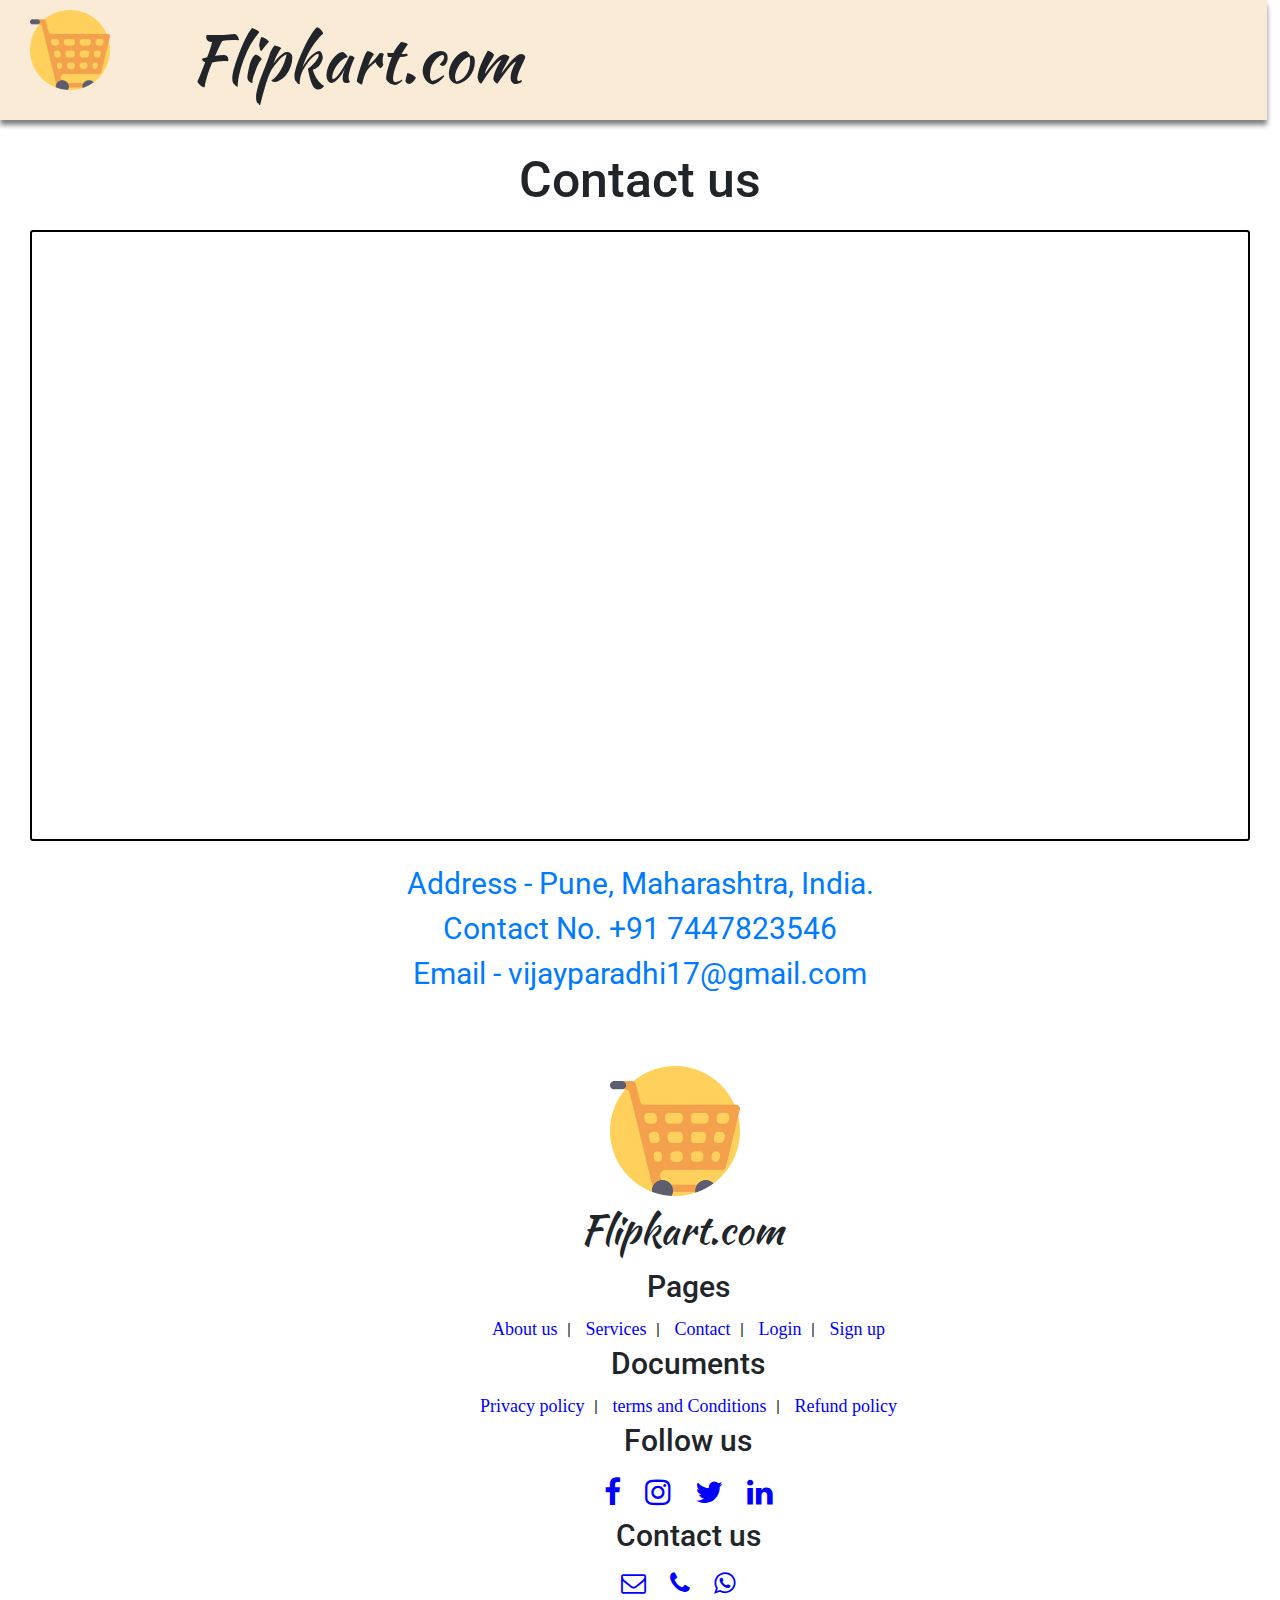
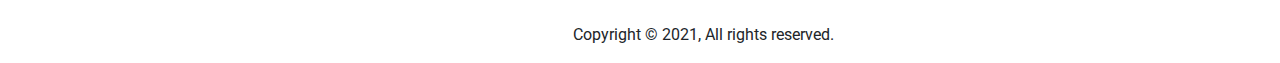
<file: contact.html>
<!DOCTYPE html>
<html lang="en">
<head>
    <meta charset="UTF-8">
    <meta http-equiv="X-UA-Compatible" content="IE=edge">
    <meta name="viewport" content="width=device-width, initial-scale=1.0, shrink-to-fit=no">
    <title>E-commerce</title>
    <link rel="stylesheet" href="style.css">

    <link rel="stylesheet" href="https://stackpath.bootstrapcdn.com/bootstrap/4.4.1/css/bootstrap.min.css">
    <link rel="stylesheet" href="https://cdnjs.cloudflare.com/ajax/libs/font-awesome/4.7.0/css/font-awesome.min.css">  
    <link rel="stylesheet" href="https://stackpath.bootstrapcdn.com/font-awesome/4.7.0/css/font-awesome.min.css">
</head>
<body>
    <nav class="nav nav_top">
        <div class="logo">
            <img src="images/shopping-cart.png" alt="E-cart" width="100px">
        </div>
        <h1>Flipkart.com</h1>
        <div class="nav_side">
            <a href="about.html">About us</a>
            <a href="services.html">Services</a>
            <a href="login.html">Login</a>
            <a href="signup.html">Sign up</a>
        </div>
    </nav>

    <div class="head">
        <h2>Contact us</h2>
    </div>
    <div class="map">
        <iframe src="https://www.google.com/maps/embed?pb=!1m18!1m12!1m3!1d3775.5531527099406!2d73.87542071437367!3d18.862526263550624!2m3!1f0!2f0!3f0!3m2!1i1024!2i768!4f13.1!3m3!1m2!1s0x3bdd352e2f25bdf1%3A0x7c9d8b2082fff38f!2sSangam%20Garden!5e0!3m2!1sen!2sin!4v1618593712790!5m2!1sen!2sin" width="100%" height="600" style="border:0;" allowfullscreen="" loading="lazy" ></iframe>
    </div>
    <div class="info">
        <a href="">Address - Pune, Maharashtra, India.</a><br>
        <a href="tel: +917447823546">Contact No. +91 7447823546</a><br>
        <a href="mailto: vijayparadhi17@gmail.com" target="_blank">Email - vijayparadhi17@gmail.com</a>

    <footer>
        <div class="logo">
            <img src="images/shopping-cart.png" alt="E-cart" width="150px">
            <h1>Flipkart.com</h1>
        </div>
        <div class="footer-content">
            <div class="pages">
                <h2>Pages</h2>
                <a href="about.html">About us</a>|
                <a href="services.html">Services</a>|
                <a href="contact.html">Contact</a>|
                <a href="login.html">Login</a>|
                <a href="signup.html">Sign up</a>
            </div>
            <div class="doc">
                <h2>Documents</h2>
                <a href="">Privacy policy</a>|
                <a href="">terms and Conditions</a>|
                <a href="">Refund policy</a>
            </div>
            <div class="social">
                <h2>Follow us</h2>
                <a href=""><i class="fa fa-facebook" aria-hidden="true"></i></a>
                <a href=""><i class="fa fa-instagram" aria-hidden="true"></i></a>
                <a href=""><i class="fa fa-twitter" aria-hidden="true"></i></a>
                <a href=""><i class="fa fa-linkedin" aria-hidden="true"></i></a>
            </div>
            <div class="contact">
                <h2>Contact us</h2>
                <a href="mailto: vijayparadhi17@gmail.com" target="_blank"><i class="fa fa-envelope-o" aria-hidden="true"></i></a>
                <a href="tel: +919325846870"><i class="fa fa-phone" aria-hidden="true"></i></a>
                <a href="https://api.WhatsApp.com/send?phone= +917447823546" target="_blank"><i class="fa fa-whatsapp" aria-hidden="true"></i></a>
                <a href="conatact.html"></a>
            </div>
        </div>

        <p>Copyright &copy; 2021, All rights reserved.</p>
    </footer>
</body>
    <script type="text/javascript">
    function validation()
    {
        var name=document.getElementById('usname').value;
        var email=document.getElementById('usemail').value;
        var number=document.getElementById('usnumber').value;

        var namecheck = /^[a-z][a-z\s]{3,50}*$/;
        var emailcheck = /^([A-Za-z0-9_\-\.])+\@([A-Za-z0-9_\-\.])+\.([A-Za-z]{2,4})$/
        var numbercheck = /^[6789]{1}[0-9]{9}$/;

        if(!namecheck.test(name))
        {
            document.getElementById("ername").innerHTML="Invalid name";
            document.review_sheet.name.focus() ;
            return false;
        }

        if(!emailcheck.test(email))
        {
            
            document.getElementById("eremail").innerHTML="Invalid email";
            document.review_sheet.email.focus() ;
            return false;
        }

        if(!numbercheck.test(number))
        {
            document.getElementById("ernumber").innerHTML="Invalid number";
            document.review_sheet.number.focus() ;
            return false;
        }
        return true;
        document.review_sheet.submit();
    } 
    </script>

    <script>
        const scriptURL = 'https://script.google.com/macros/s/AKfycbwY6iIzJgH2eZ1Fa-PJ-EEMbp3d4yCLHVpDT9dXe5k9RrleZWuVGI2X5x0jkzuIzQCm/exec '
        const form = document.forms['review_sheet']
      
        form.addEventListener('submit', e => {
          e.preventDefault()
          fetch(scriptURL, { method: 'POST', body: new FormData(form)})
            .then(response => alert("Thanks for review.."))
            .catch(error => console.error('Error!', error.message))
        })
    </script>

    <script src='https://stackpath.bootstrapcdn.com/bootstrap/4.4.1/js/bootstrap.bundle.min.js'></script>
    <script src='https://cdnjs.cloudflare.com/ajax/libs/jquery/3.2.1/jquery.min.js'></script>  
</html>
</file>
<file: style.css>
@import url('https://fonts.googleapis.com/css2?family=Roboto:wght@500&display=swap');
@import url('https://fonts.googleapis.com/css2?family=Kaushan+Script&display=swap');
nav{
    overflow: hidden;
    top: 0;
    position: fixed;
    z-index: 9;
    width: 99%;
    height: 120px;
    background-color:antiquewhite;
    box-shadow: 0px 5px 5px gray;
}
.nav .nav_top{
    padding: 10px;
    padding-left: 50px;
    padding-right: 50px;
    display: flex;
}
.logo{
    float: left;
    width: 15%;
}
.logo img{
    margin-left: 20px;
    padding: 10px;
}
.nav_top h1{
    font-family: 'Kaushan Script', cursive;
    font-size: 65px;
    float: left;
    margin-right: 25px;
    margin-top: 20px;
    text-align: left;
}
.nav_side{
    margin-left: 180px;
    margin-top: 50px;
    float: right;
    width: 45%;
}
.nav_side a{
    margin: 10px;
    color: purple;
    font-family: 'Roboto', sans-serif;
    text-align: center;
    font-size: 25px;
    text-decoration: none;
    border-radius: 10%;
    padding: 5px;
    font-weight: lighter;
}
.nav_side a:hover{
    background-color: white;
    border-bottom: 2px solid purple;
    color: purple;
    text-decoration: none;
}
.main{
    width: 100%;
    margin-top: 122px;
    float: none;
    background-image: url("/images/bg.jpg");
    background-repeat: no-repeat;
    background-position: center;
    background-size: cover;
    background-attachment: fixed;
    height: 23vh;
    margin-bottom: 20px;
}
.main .main_content{
    padding: 5px;
}
.main .main_content h2{
    margin-top: 35px;
    text-align: center;
    font-family: 'Kaushan Script', cursive;
    font-size: 50px;  
}  
.btn{
    margin-top: -15px;
    text-align: center;
}
.btn a{
    color:white;
    background-color: red;
    padding: 10px;
    padding-left: 20px;
    padding-right: 20px;
    border: 2px solid white;
    border-radius: 5px;
    text-decoration: none;
    font-size: 20px;
}
.products .container{
    width: 100%;
    margin-top: 40px;
    margin-bottom: 300px;
    margin-left: 80px;
    margin-right: 00px;
    background-color: aqua;
}
.products h1{
    text-align: center;
    font-family:Verdana, Geneva, Tahoma, sans-serif;
}
.products .container .item .content p{
    font-family: Arial, Helvetica, sans-serif;
    font-weight: lighter;
}
.products .container .item{
    position: relative;
    text-align: center;
    padding: 8px;
    margin-bottom: 50px;
    float: left;
    margin-left: 15px;
    width: 350px;
    height: 350px;
    justify-content: center;
    box-sizing: border-box;
}
.products .container .item:hover{
    box-shadow: 3px 3px 3px gray;
    border: 2px solid black;
}
.products .container .item .imgs img{
    width: 200px;
    height: 170px;
}
.products .container .item .content a{   
    border-radius: 5px;
    background-color: green;
    padding: 10px;
    text-align: center;
    color: white;
    text-decoration: none;
    font-size: 20px;
    font-weight: bolder;
}
.products .container .item .content a:hover{
    background-color: red;
    border: 1px solid black;
}

.reviews{
    background: linear-gradient(to bottom right, orange, yellow);
    border-top: 1px solid black;
    border-bottom: 1px solid black;
    float: left;
    margin-left: 10px;
    margin-right: 10px;
    text-align: center;
    margin-bottom: 30px;
}

.reviews h2{
    font-size: 40px;
    padding-top: 25px;
    color: blue;
    font-family:'Times New Roman', Times, serif;
    font-weight: bold;
}
.container-m {
    float: left;
    margin-left: 50px;
    margin-right: 50px;
    height: 30vh;
    justify-content: center;
    align-items: center;
    margin-bottom: 150px;
    padding: 20px
}

.card {
    background-color: #fff;
    padding: 15px;
    border: none;
    height: 250px;
    margin-top: 10px
}

.u-color {
    color: blue
}

.user-image img {
    border: 3px solid #00f;
    padding: 2px
}
.ad{
    margin-left: 100px;
    float: left;
}
.ad iframe{
    border: 5px dotted orange;
}
.ad .desc{
    width: 55%;
    float: right;
}
.feed{
    margin-left: 20px;
    margin-right: 20px;
    margin-top: 300vh;
    background-image: url(images/bgr.jpg);
    background-repeat: no-repeat;
    background-size: cover;
    background-attachment: fixed;
    float: none;
    padding: 30px;
    text-align: center;
    box-sizing:border-box;
    height: 500px;
}
.feed h2{
    color: black;
    padding-bottom: 20px;
    margin-bottom: 20px;
    font-size: 40px;
    font-family: cursive;
}
.feed .feed_form input{
    border-radius: 2px;
    border: 1px solid  black;
    background-color:transparent;
    outline: none;
    width: 25%;
}
.feed .feed_form textarea{
    border-radius: 2px;
    border: 1px solid  black;
    background-color:transparent;
    outline: none;
}
.feed .feed_form textarea:hover{
    border-bottom: 3px solid black;
}

.feed .feed_form input:hover{
    border-bottom: 3px solid black;
}
.feed .feed_form input[type=submit]{
    margin-top: 20px;
    width: 100px;
}
.feed .feed_form input[type=reset]{
    width: 100px;
}
footer{
    margin-top: 60px;
    float: left;
    text-align: center;
}
footer h1{
    font-family: 'Kaushan Script', cursive;
}
footer h2{
    padding: 3px;
}
footer .logo{
    margin-left: 580px;
}
footer .footer-content{
    margin-top: 210px;
    margin-left: 470px;
}
footer a{
    color: blue;
    font-size: 18px;
    margin: 10px;
    text-decoration: none;
    font-family: 'Times New Roman', Times, serif;
}
footer a:hover{
    color: purple;
    text-decoration: none;
}
footer p{
    margin-top: 20px;
    margin-left: 500px;
}
.social a{
    font-size: 30px;
}
.contact a{
    font-size: 25px;
}
.head{
    margin-top: 150px;
}
.head h2{
    font-size: 50px;
    text-align: center;
}
.map{
    margin-left: 30px;
    margin-right: 30px;
    margin-top: 20px;
    border: 2px solid black;
    border-radius: 3px;
}
.info{
    margin-top: 20px;
    text-align: center;
}
.info h2,a{
    text-align: center;
    font-size: 30px;
}
.info a:hover{
    color: purple;
    text-decoration: none;
}
</file>
